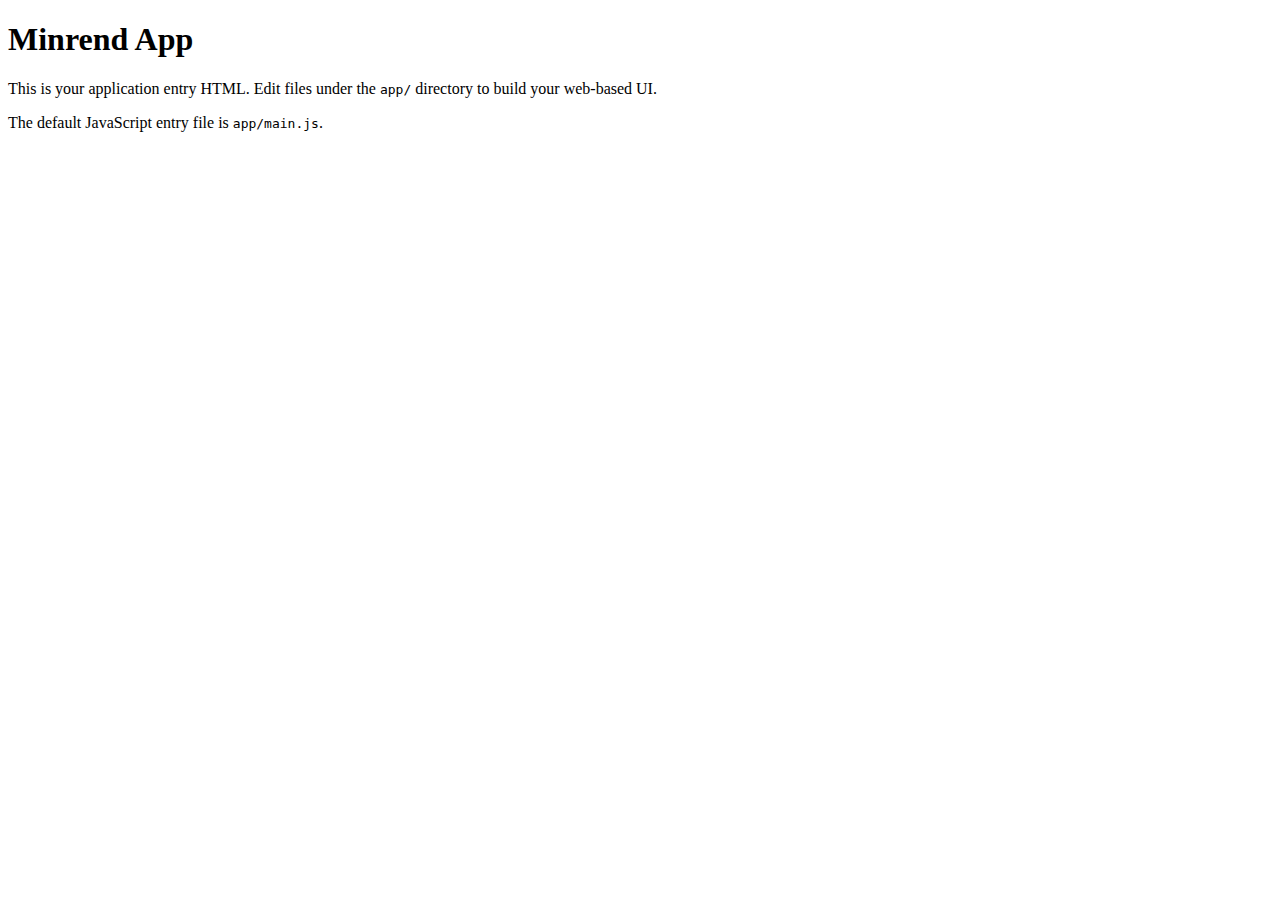
<file: app/index.html>
<!DOCTYPE html>
<html>
  <head>
    <meta charset="utf-8" />
    <title>Minrend App</title>
  </head>
  <body>
    <h1>Minrend App</h1>
    <p>
      This is your application entry HTML. Edit files under the
      <code>app/</code> directory to build your web-based UI.
    </p>
    <p>
      The default JavaScript entry file is
      <code>app/main.js</code>.
    </p>
  </body>
</html>
</file>
